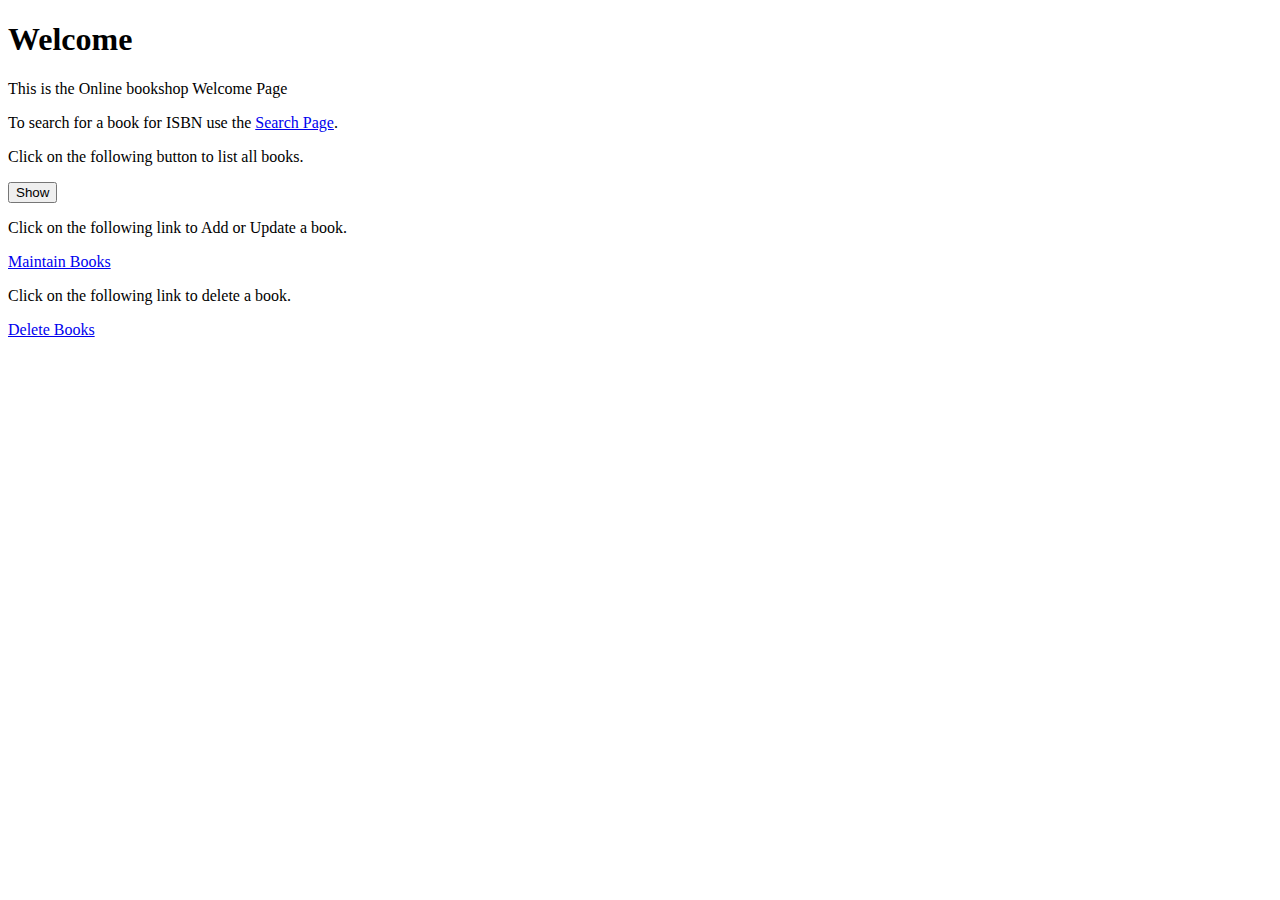
<file: service/src/main/resources/public/index.html>
<!DOCTYPE html>
<html lang="en">
<head>
    <meta charset="UTF-8">

    <script src="https://code.jquery.com/jquery-3.5.1.js"></script>
    <script src="https://cdn.jsdelivr.net/npm/popper.js@1.16.0/dist/umd/popper.min.js" integrity="sha384-Q6E9RHvbIyZFJoft+2mJbHaEWldlvI9IOYy5n3zV9zzTtmI3UksdQRVvoxMfooAo" crossorigin="anonymous"></script>
    <script src="https://stackpath.bootstrapcdn.com/bootstrap/4.5.0/js/bootstrap.min.js" integrity="sha384-OgVRvuATP1z7JjHLkuOU7Xw704+h835Lr+6QL9UvYjZE3Ipu6Tp75j7Bh/kR0JKI" crossorigin="anonymous"></script>
    <link rel="stylesheet" href="css/style.css" />

    <script src="js/listbooks-script.js"></script>

    <title>Online Bookshop</title>
</head>
<body>
<h1>Welcome</h1>
<p>This is the Online bookshop Welcome Page</p>
<p>To search for a book for ISBN use the <a href="querybook.html">Search Page</a>.</p>
<p>Click on the following button to list all books.</p>
<form>
    <input type="submit" id="show" value="Show"/>
</form>
<div id="booklist"></div>
<p>Click on the following link to Add or Update a book.</p>
<a href="maintainbook.html">Maintain Books</a>
<p>Click on the following link to delete a book.</p>
<a href="deletebook.html">Delete Books</a>
</body>
</html>
</file>
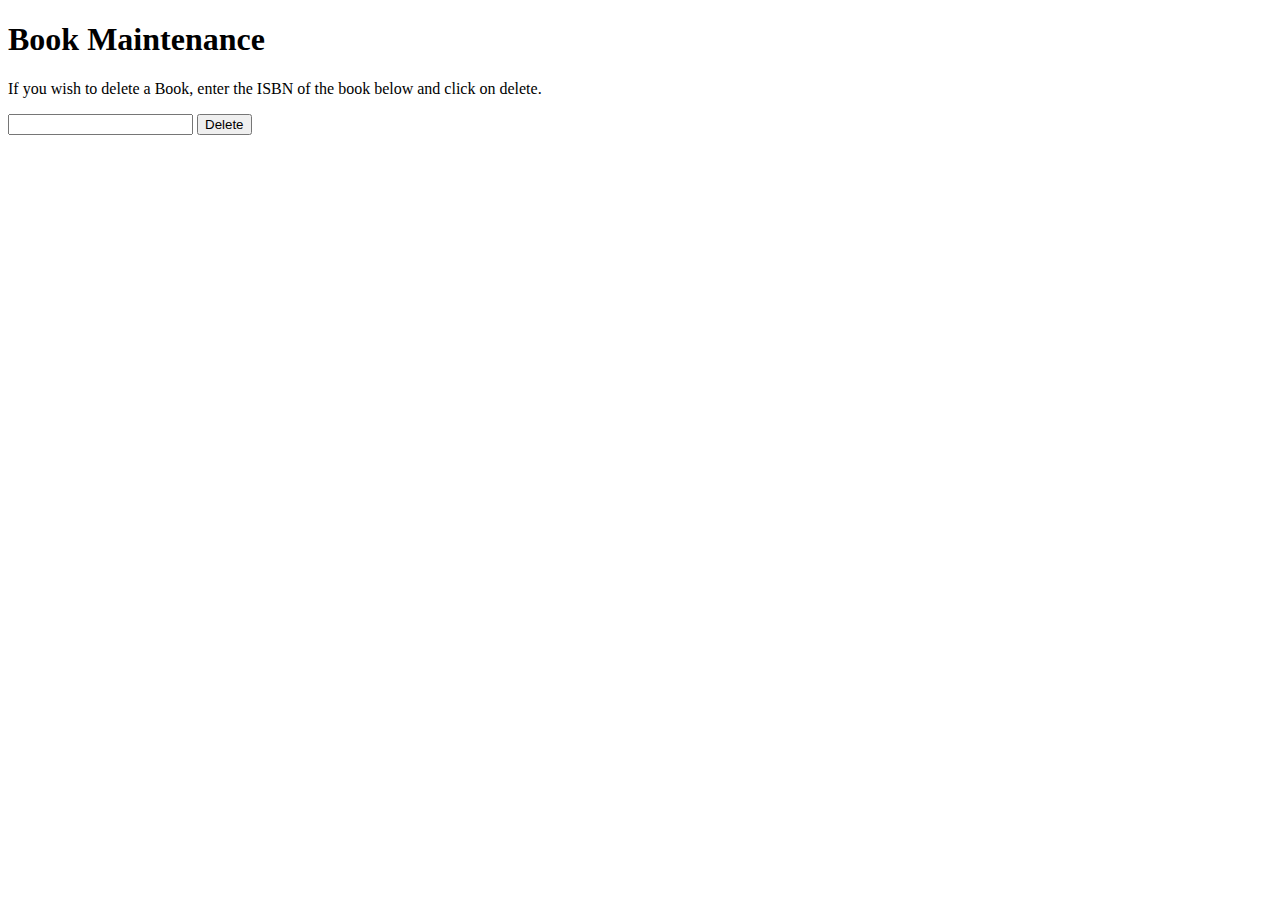
<file: service/src/main/resources/public/deletebook.html>
<!DOCTYPE html>
<html lang="en">
<head>
    <meta charset="UTF-8">

    <script src="https://code.jquery.com/jquery-3.5.1.js"></script>
    <script src="https://cdn.jsdelivr.net/npm/popper.js@1.16.0/dist/umd/popper.min.js" integrity="sha384-Q6E9RHvbIyZFJoft+2mJbHaEWldlvI9IOYy5n3zV9zzTtmI3UksdQRVvoxMfooAo" crossorigin="anonymous"></script>
    <script src="https://stackpath.bootstrapcdn.com/bootstrap/4.5.0/js/bootstrap.min.js" integrity="sha384-OgVRvuATP1z7JjHLkuOU7Xw704+h835Lr+6QL9UvYjZE3Ipu6Tp75j7Bh/kR0JKI" crossorigin="anonymous"></script>
    <link rel="stylesheet" href="css/style.css" type="text/css" media="screen" />

    <script src="js/delete-script.js"></script>
    <title>Book Maintenance Page</title>
</head>
<body>
<h1>Book Maintenance</h1>
<p>If you wish to delete a Book, enter the ISBN of the book below and click on delete.</p>
<p>
<form id="delete-form">
    <input type="text" name="ISBN" value="" id="isbn"/>
    <input type="submit" value="Delete"/>
</form>
</p>
</body>
</html>
</file>
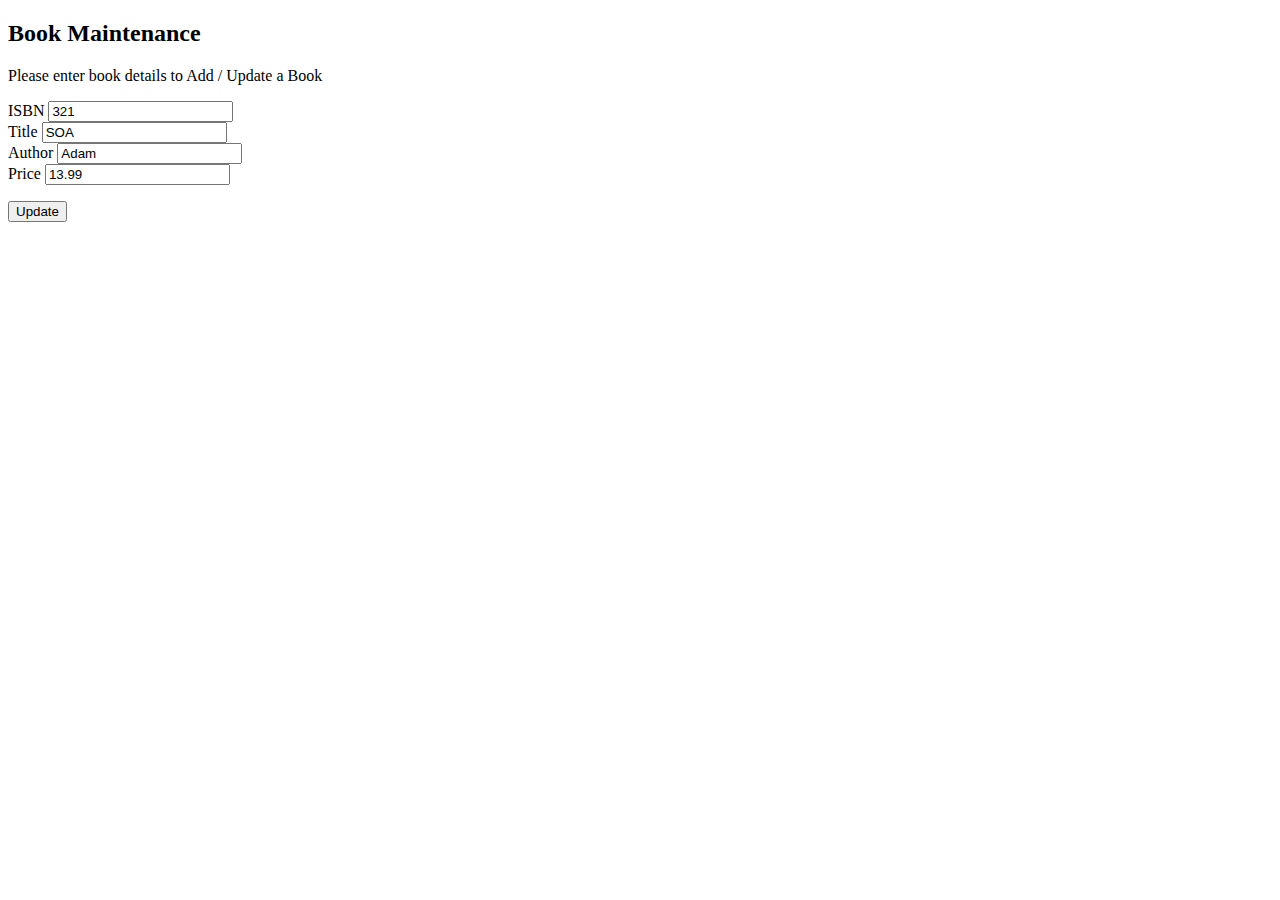
<file: service/src/main/resources/public/maintainbook.html>
<!DOCTYPE html>
<html lang="en">
<head>
    <meta charset="UTF-8">
    <script src="https://code.jquery.com/jquery-3.5.1.js"></script>
    <script src="https://cdn.jsdelivr.net/npm/popper.js@1.16.0/dist/umd/popper.min.js" integrity="sha384-Q6E9RHvbIyZFJoft+2mJbHaEWldlvI9IOYy5n3zV9zzTtmI3UksdQRVvoxMfooAo" crossorigin="anonymous"></script>
    <script src="https://stackpath.bootstrapcdn.com/bootstrap/4.5.0/js/bootstrap.min.js" integrity="sha384-OgVRvuATP1z7JjHLkuOU7Xw704+h835Lr+6QL9UvYjZE3Ipu6Tp75j7Bh/kR0JKI" crossorigin="anonymous"></script>
    <script src="js/jquery.serializejson.js"></script>
    <script src="js/maintainbooks-script.js"></script>
    <title>Book Maintenance Page</title>
</head>
<body>
<h2>Book Maintenance</h2>
<p>Please enter book details to Add / Update a Book</p>
<p>
    <form id="maintain-form" action="">
        ISBN <input type="text" name="isbn:number" value="321" id="isbn" type="number"/> <br />
        Title <input type="text" name="title" value="SOA" id="title"/> <br />
        Author <input type="text" name="author" value="Adam" id="author"/> <br />
        Price <input type="text" name="price:number" value="13.99" id="price"/> <br />
        <p>
            <button type="submit" name="add" value="add">Update</button>
        </p>
    </form>
</p>
</body>
</html>
</file>
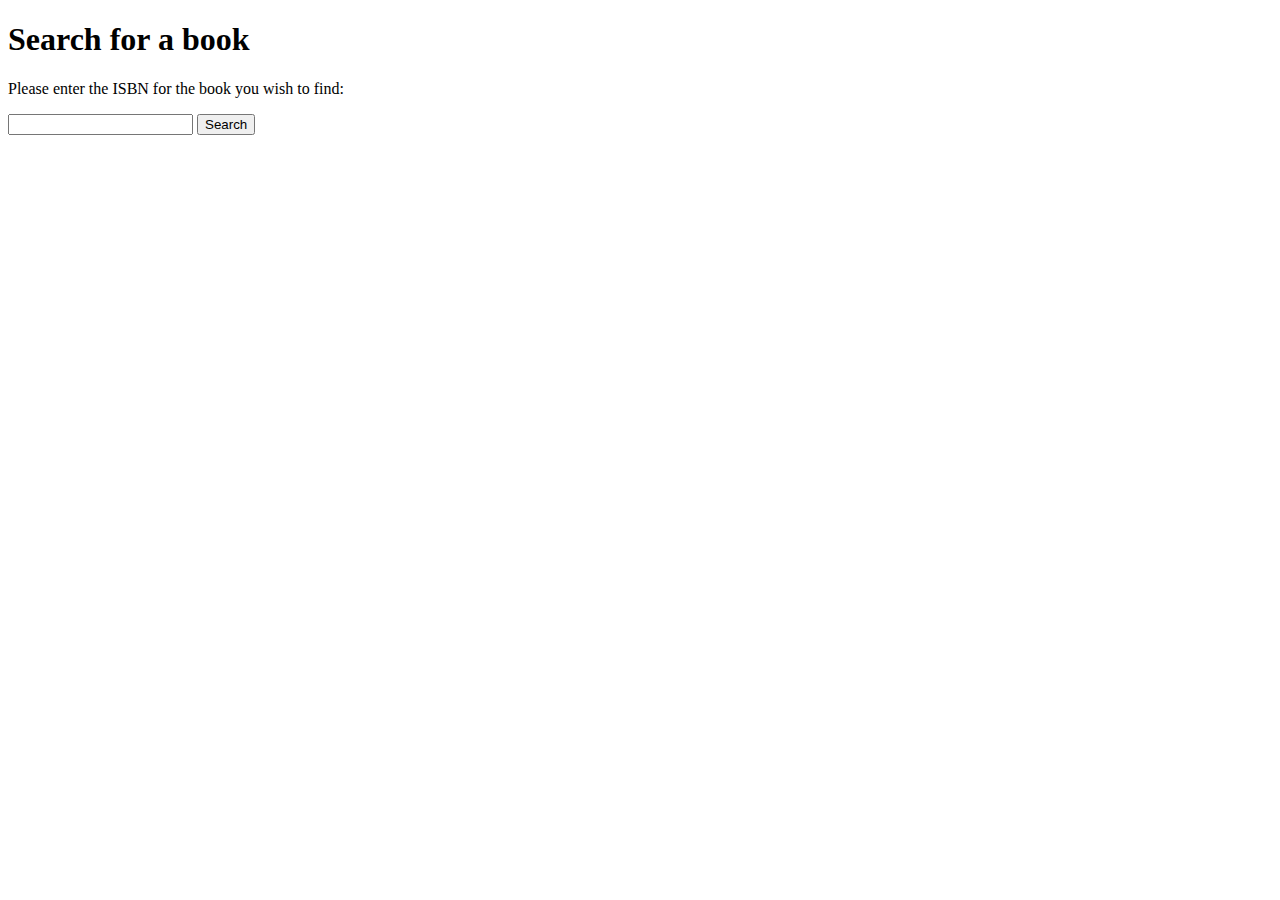
<file: service/src/main/resources/public/querybook.html>
<!DOCTYPE html>
<html lang="en">
<head>
    <meta charset="UTF-8">

    <script src="https://code.jquery.com/jquery-3.5.1.js"></script>
    <script src="https://cdn.jsdelivr.net/npm/popper.js@1.16.0/dist/umd/popper.min.js" integrity="sha384-Q6E9RHvbIyZFJoft+2mJbHaEWldlvI9IOYy5n3zV9zzTtmI3UksdQRVvoxMfooAo" crossorigin="anonymous"></script>
    <script src="https://stackpath.bootstrapcdn.com/bootstrap/4.5.0/js/bootstrap.min.js" integrity="sha384-OgVRvuATP1z7JjHLkuOU7Xw704+h835Lr+6QL9UvYjZE3Ipu6Tp75j7Bh/kR0JKI" crossorigin="anonymous"></script>
    <link rel="stylesheet" href="css/style.css" type="text/css" media="screen" />

    <script src="js/query-script.js"></script>
    <title>Query For a Book</title>
</head>
<p>
<h1>Search for a book</h1>
<p>Please enter the ISBN for the book you wish to find:</p>
<p>
<form id="query-form">
    <input type="text" name="ISBN" value="" id="isbn"/>
    <input type="submit" value="Search"/>
</form>
</p>
<p>
<div id="book"></div>
</p>

</body>
</html>
</file>
<file: service/src/main/resources/public/css/style.css>
.mailto {
    font-family: 'Courier New',Courier,monospace;
    background-color: green;
    font-size: 18px;
    text-align: left;
}
.hover {
    cursor: pointer;
}
.button {
    background-color: gray;
    background-position: center center;
    font-size: 18px;
    font-style: normal;
    font-weight: bold;
    color: blue;
    text-align: center;
    vertical-align: middle;
}
p.error {
  color: red;
}
</file>
